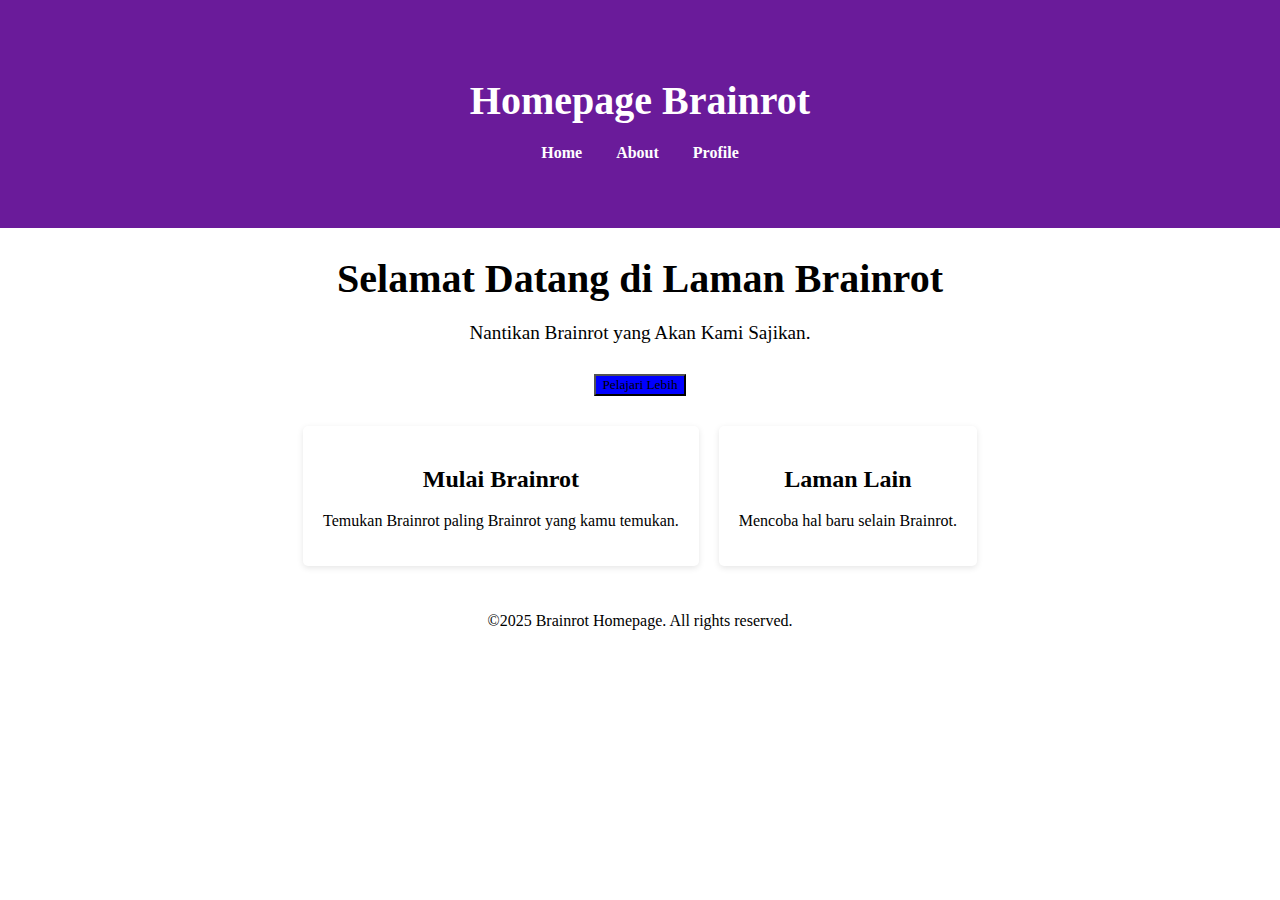
<file: index.html>
<!DOCTYPE html>
<html>
    <head>
        <title>Home</title>
        <link rel="stylesheet" href="style.css">
    </head>
    <body>
        <header>
            <div class="header">
            <h1>Homepage Brainrot</h1>
            <nav>
                <ul>
                    <li><a href="https://nmsyauqi.github.io/Home/">Home</a></li>
                    <li><a href="https://nmsyauqi.github.io/Blog/">About</a></li>
                    <li><a href="https://nmsyauqi.github.io/Profil/">Profile</a></li>
                </ul>
            </nav>
            </div>
            <h1>Selamat Datang di Laman Brainrot</h1>
            <p>Nantikan Brainrot yang Akan Kami Sajikan.</p>
            <button class="act-but">Pelajari Lebih</button>
        </header>
        <section class="ftrs">
            <div class="ftr">
                <h2>Mulai Brainrot</h2>
                <p>Temukan Brainrot paling Brainrot yang kamu temukan.</p>
            </div>
            <div class="ftr">
                <h2>Laman Lain</h2>
                <p>Mencoba hal baru selain Brainrot.</p>
            </div>
        </section>
        <p>©2025 Brainrot Homepage. All rights reserved.</p>
    </body>
</html>
</file>
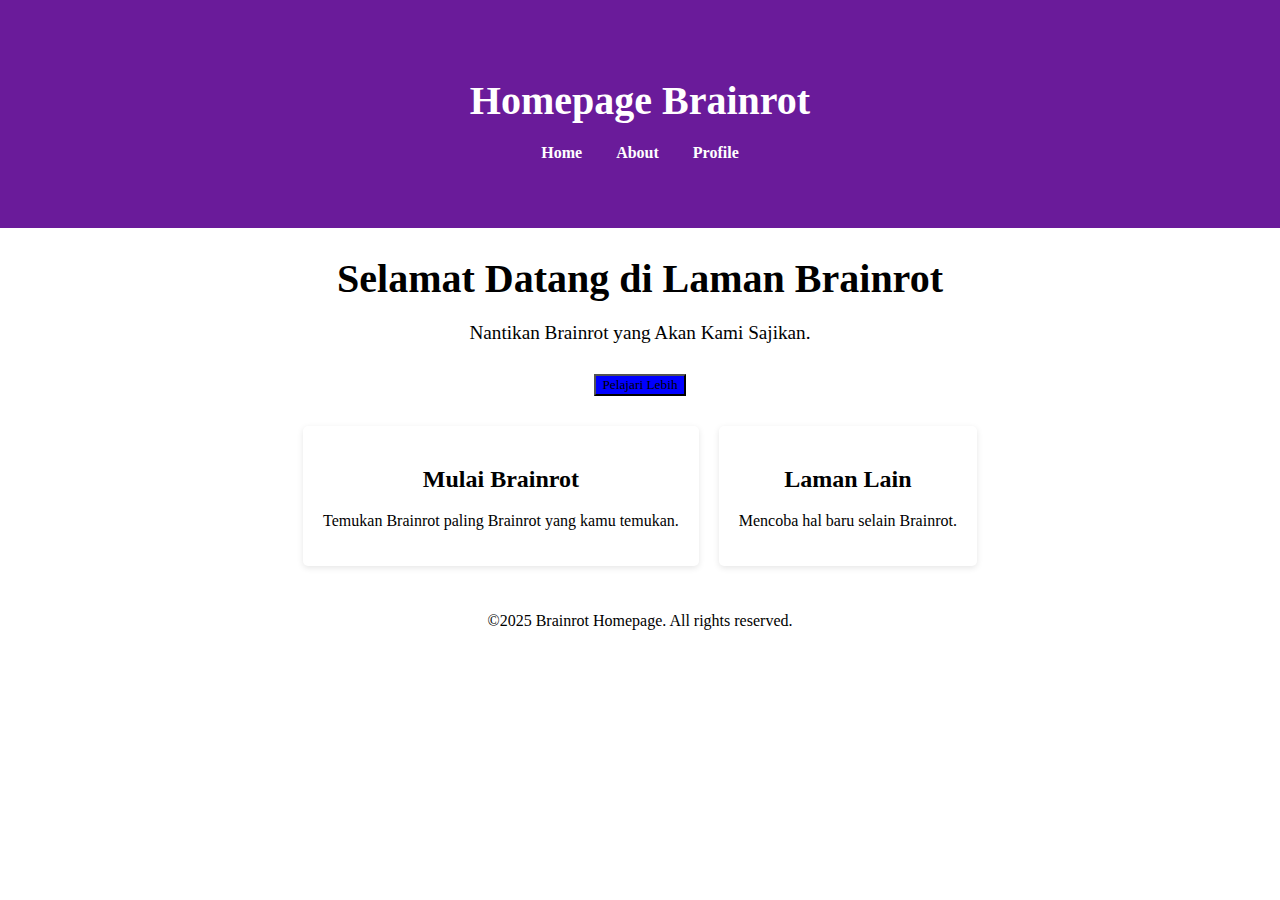
<file: home.html>
<!DOCTYPE html>
<html>
    <head>
        <title>Home</title>
        <link rel="stylesheet" href="home.css">
    </head>
    <body>
        <header>
            <div class="header">
            <h1>Homepage Brainrot</h1>
            <nav>
                <ul>
                    <li><a href="../home/home.html">Home</a></li>
                    <li><a href="../blog/blog.html">About</a></li>
                    <li><a href="../portofolio/portofolio.html">Profile</a></li>
                </ul>
            </nav>
            </div>
            <h1>Selamat Datang di Laman Brainrot</h1>
            <p>Nantikan Brainrot yang Akan Kami Sajikan.</p>
            <button class="act-but">Pelajari Lebih</button>
        </header>
        <section class="ftrs">
            <div class="ftr">
                <h2>Mulai Brainrot</h2>
                <p>Temukan Brainrot paling Brainrot yang kamu temukan.</p>
            </div>
            <div class="ftr">
                <h2>Laman Lain</h2>
                <p>Mencoba hal baru selain Brainrot.</p>
            </div>
        </section>
        <p>©2025 Brainrot Homepage. All rights reserved.</p>
    </body>
</html>
</file>
<file: style.css>
* {
    font-family: 'Times New Roman', Times, serif;
}
body {
    font-family: 'Arial, sans-serif';
    margin: 0;
    padding: 0;
    text-align: center;
}
header nav ul {
    list-style: none;
    padding: 0;
}
header nav ul li {
    display: inline;
    margin: 0 15px;
}
header nav ul li a {
    color: #ffffff;
    text-decoration: none;
    font-weight: bold;
}
.header {
    background-color: #6a1b9a;
    color: white;
    padding: 50px 20px;
    background-size: cover;
    background-position: center;
}
header h1 {
    font-size: 2.5rem;
    margin-bottom: 20px;
}
header p {
    font-size: 1.2rem;
    margin-bottom: 30px;
}
.act-but {
    background-color: blue;
}
.ftrs {
    display: flex;
    justify-content: center;
    padding: 20px;
}
.ftr {
    margin: 10px;
    padding: 20px;
    background-color: white;
    border-radius: 5px;
    box-shadow: 0 2px 6px rgba(0, 0, 0, 0.1);
    transition: transform 0.3 ease, box-shadow 0.3 ease;
}
.ftr:hover {
    transform: scale(1.05);
    box-shadow: 0 4px 8px rgba(0, 0, 0, 0.15);
}
footer {
    background-color: #333;
    color: white;
    text-align: center;
    padding: 10px 0;
}
</file>
<file: home.css>
* {
    font-family: 'Times New Roman', Times, serif;
}
body {
    font-family: 'Arial, sans-serif';
    margin: 0;
    padding: 0;
    text-align: center;
}
header nav ul {
    list-style: none;
    padding: 0;
}
header nav ul li {
    display: inline;
    margin: 0 15px;
}
header nav ul li a {
    color: #ffffff;
    text-decoration: none;
    font-weight: bold;
}
.header {
    background-color: #6a1b9a;
    color: white;
    padding: 50px 20px;
    background-size: cover;
    background-position: center;
}
header h1 {
    font-size: 2.5rem;
    margin-bottom: 20px;
}
header p {
    font-size: 1.2rem;
    margin-bottom: 30px;
}
.act-but {
    background-color: blue;
}
.ftrs {
    display: flex;
    justify-content: center;
    padding: 20px;
}
.ftr {
    margin: 10px;
    padding: 20px;
    background-color: white;
    border-radius: 5px;
    box-shadow: 0 2px 6px rgba(0, 0, 0, 0.1);
    transition: transform 0.3 ease, box-shadow 0.3 ease;
}
.ftr:hover {
    transform: scale(1.05);
    box-shadow: 0 4px 8px rgba(0, 0, 0, 0.15);
}
footer {
    background-color: #333;
    color: white;
    text-align: center;
    padding: 10px 0;
}
</file>
